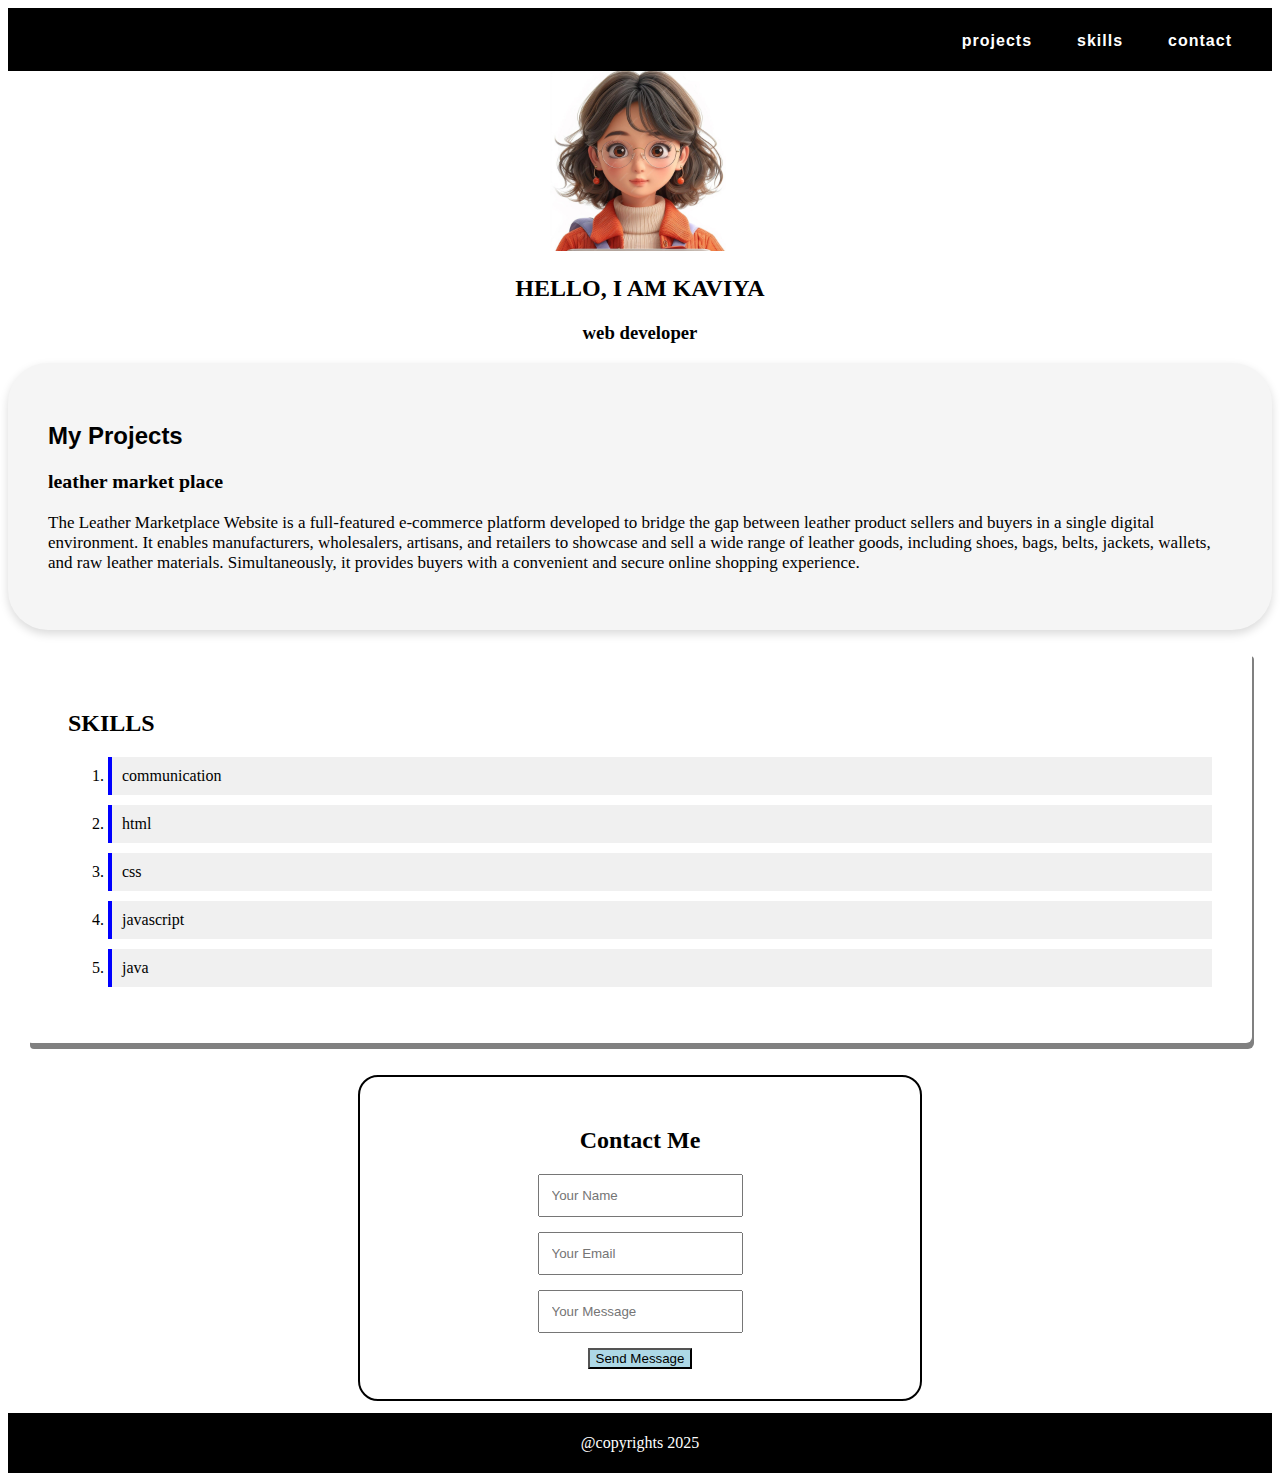
<file: index.html>
<!DOCTYPE html>
<html lang="en">
<head>
  <title> Portfolio</title>
  <link rel="stylesheet" href="style.css" />
</head>
<body>
  <header> 
    <div class="anc">
    <a href="#projects">projects</a>
    <a href="#skills">skills</a>
    <a href="#projects">contact</a>
    </div>
  </header>

  
    <div class="profile">
      <center>
      <img src="./img.jpg" width="180px"  class="rotate-center" height="180px">
      <h2>HELLO, I AM KAVIYA</h2>
      <h3>web developer</h3>
      </center>
    </div>
  </section>
  
  <section id="projects" class="projects">
    <h2>My Projects</h2>
      <div class="pro">
        <h3>leather market place</h3>
        <p class="p">The Leather Marketplace Website is a full-featured e-commerce platform developed to bridge 
the gap between leather product sellers and buyers in a single digital environment. It enables 
manufacturers, wholesalers, artisans, and retailers to showcase and sell a wide range of 
leather goods, including shoes, bags, belts, jackets, wallets, and raw leather materials. 
Simultaneously, it provides buyers with a convenient and secure online shopping experience.</p>
      </div>
  </section>
  <section class="skills" id="skills">
    <div class="skill">
      <h2>SKILLS</h2>
      <ol>
        <li>communication</li>
        <li>html</li>
        <li>css</li>
        <li>javascript</li>
        <li>java</li>
      </ol>
    </div>
  </section>

  <section class="contact" id="contact">
  <div class="table">
   <center>
    <h2>Contact Me</h2>
    <form>
      
         <input type="text" placeholder="Your Name" required /><br>
      
         <input type="email" placeholder="Your Email" required /><br>
     
         <input type="textarea" placeholder="Your Message" required><br>
      
         <button type="submit" style="background-color:lightblue ;">Send Message</button><br>
      
    </form>
    </center>
  </div>
  </section>

  <footer>
    <p>@copyrights 2025</p>
  </footer>

</body>
</html>
</file>
<file: style.css>
header{
    background-color: black;
    padding: 20px;
    font-size: 20px;
    font-weight: bold;
    color: white;
    display: flex;
    justify-content: flex-end;
    
}
header a
{
    color: white;
  padding: 14px 20px;
  text-decoration: none;
  text-align: center;
  font-family: Arial, sans-serif;
  font-size: 16px;
  letter-spacing: 1px;
  transition: background-color 0.3s;
}

.projects
{
    background-color: #fff;

  padding: 40px ;

  border-radius: 40px;

  background-color:whitesmoke ;

  box-shadow: 0 4px 10px rgba(0, 0, 0, 0.15);

  font-family: 'Segoe UI', sans-serif;
}
.pro{

    font-size: 17px;
    font-family:serif;
    word-spacing: normal;
}
.skills
{
  padding: 40px;
  margin: 20px;
  border-radius: 2px 4px 6px;
  box-shadow: 2px 6px  gray;
}
.skills li
{
 font-size: 16px;
      padding: 10px;
      margin: 10px 0;
      background-color: #f0f0f0;
      border-left: 4px solid blue;

}
footer
{
  background-color: black;
  color:white;
  text-align: center;
  padding: 5px 10px;
}
.contact
{

  border: 2rem blue;
  padding: 12px 20px;
  display:flex;
      justify-content: center;
}




.table{
  border: 2px solid #000; 
      padding: 30px;          
      width: 500px;           
      border-radius: 20px;
}


.contact input
{
  padding: 12px;
  margin-bottom: 15px;

}
</file>
